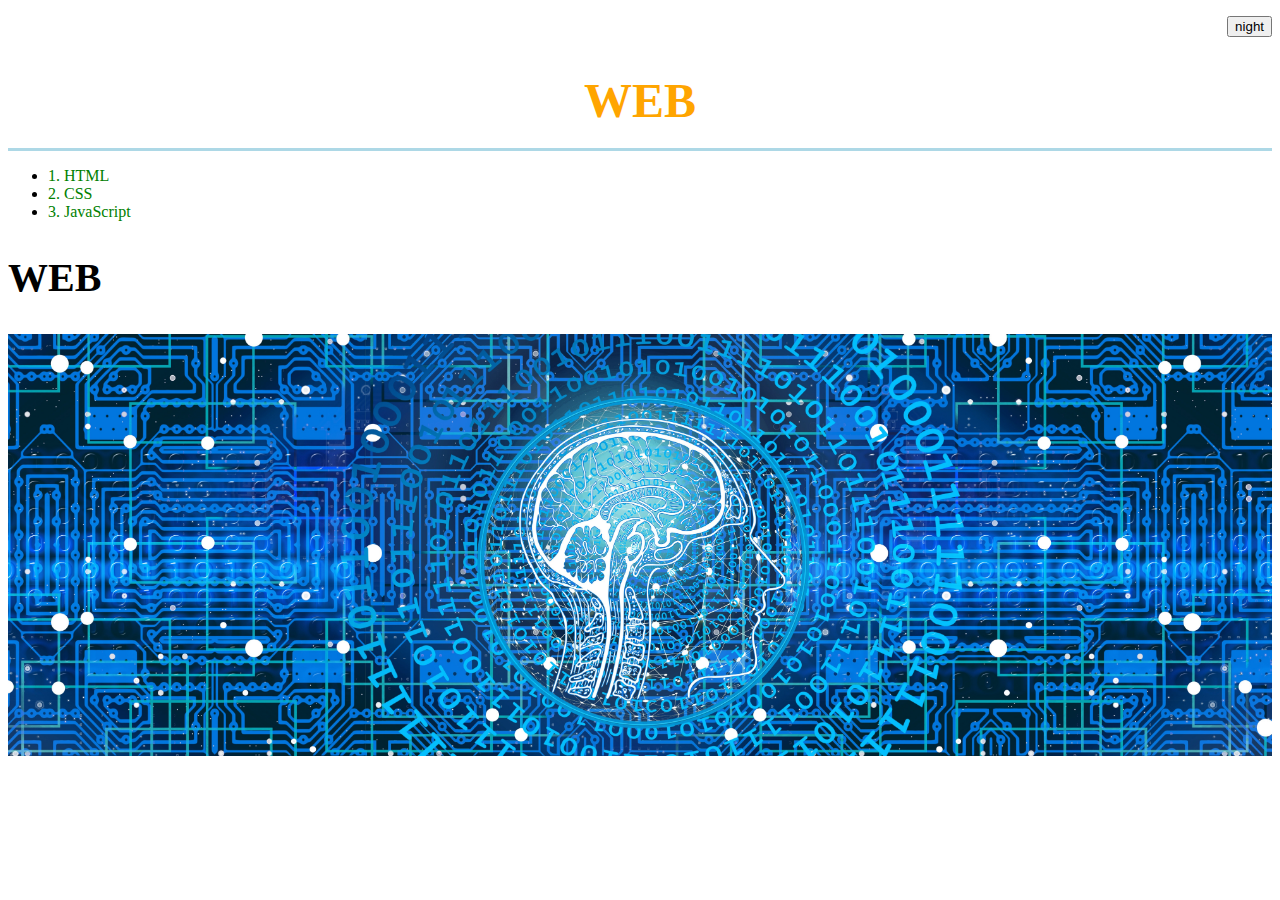
<file: index.html>
<!doctype html>
<html>
<head>
    <title>JSH - Web1(main)</title>
    <meta charset="utf-8">
  <script src="javascript_file_1.js"></script>
  <link rel="stylesheet" href="style.css">
  </head>

<body>
    <p align="right">
      <input type="button" value="night" onclick="
        NightDayHandler(this)
      ">
    </p>
      <h1><a href="index.html" class="link" id="king">WEB</a></h1>
        <ul>
          <li><a href="1.html" class="link">1. HTML</a></li>
          <li><a href="2.html" class="link">2. CSS</a></li>
          <li><a href="3.html" class="link">3. JavaScript</a></li>
        </ul>
      <h2>WEB</h2>
      <img src="main-img1.jpg" width="100%">

      <p>
  <div id="disqus_thread"></div>
  <script>
  /**
  *  RECOMMENDED CONFIGURATION VARIABLES: EDIT AND UNCOMMENT THE SECTION BELOW TO INSERT DYNAMIC VALUES FROM YOUR PLATFORM OR CMS.
  *  LEARN WHY DEFINING THESE VARIABLES IS IMPORTANT: https://disqus.com/admin/universalcode/#configuration-variables*/
  /*
  var disqus_config = function () {
  this.page.url = PAGE_URL;  // Replace PAGE_URL with your page's canonical URL variable
  this.page.identifier = PAGE_IDENTIFIER; // Replace PAGE_IDENTIFIER with your page's unique identifier variable
  };
  */
  (function() { // DON'T EDIT BELOW THIS LINE
  var d = document, s = d.createElement('script');
  s.src = 'https://web-1-4rcdaowk1c.disqus.com/embed.js';
  s.setAttribute('data-timestamp', +new Date());
  (d.head || d.body).appendChild(s);
  })();
  </script>
  <noscript>Please enable JavaScript to view the <a href="https://disqus.com/?ref_noscript">
    comments powered by Disqus.</a></noscript>
  </p>

</body>
</html>
</file>
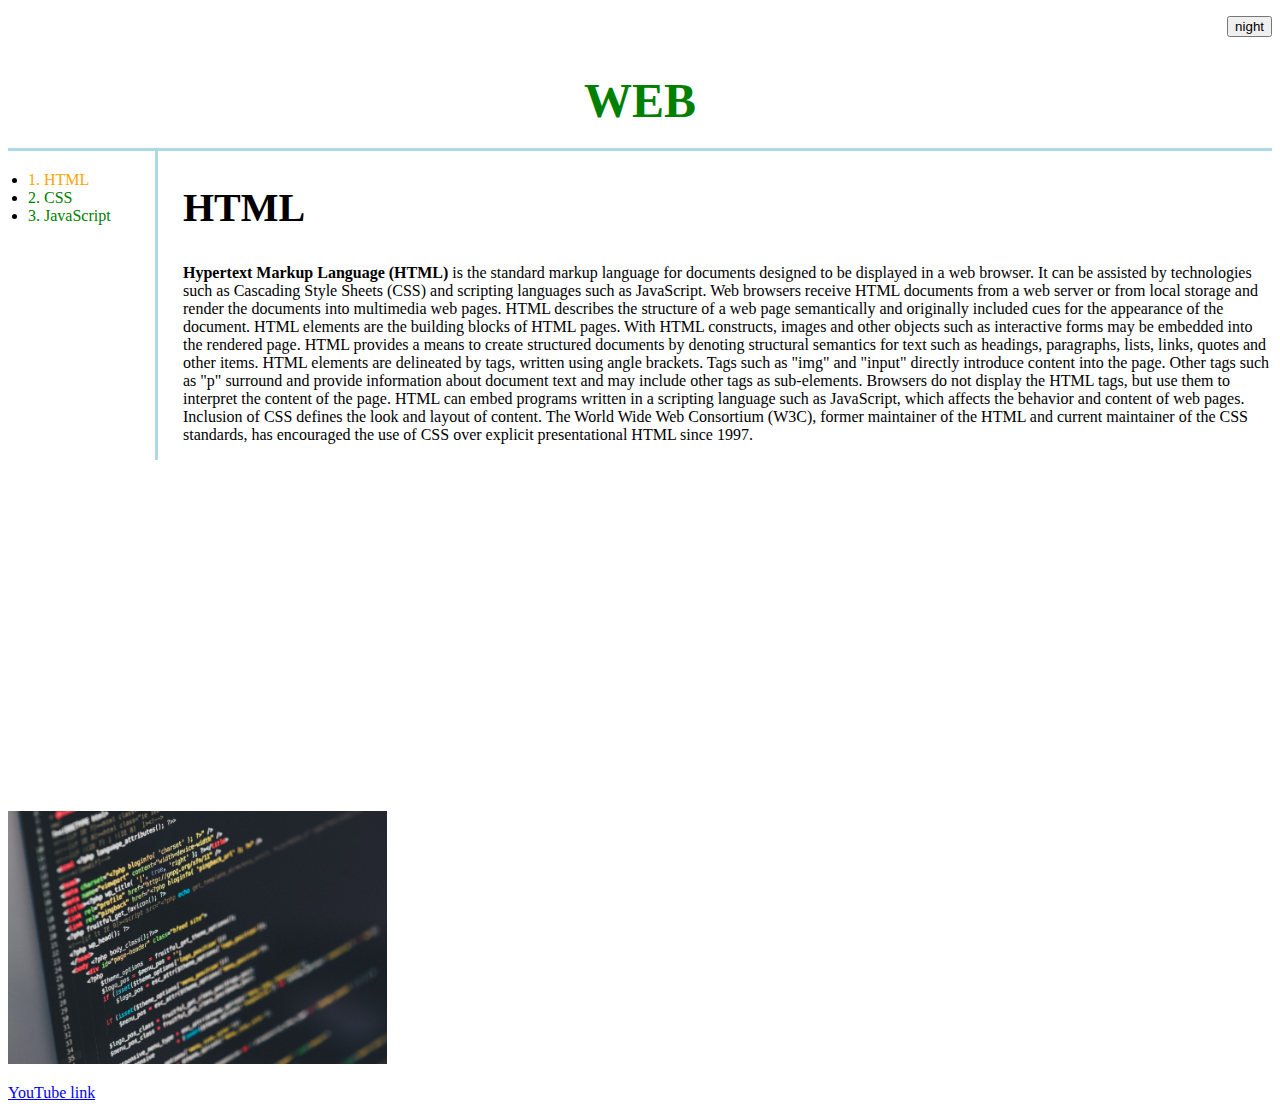
<file: 1.html>
<!doctype html>
<html>
<head>
  <title>JSH - Web1(html)</title>
  <meta charset="utf-8">
  <script src="javascript_file_1.js"></script>
  <link rel="stylesheet" href="style.css">
  </head>

  <body>
    <p align="right">
      <input type="button" value="night" onclick="
        NightDayHandler(this)
      ">
    </p>
      <h1><a href="index.html" class="link">WEB</a></h1>
        <div id="grid">
          <ul>
            <li><a href="1.html" class="link" id="king">1. HTML</a></li>
            <li><a href="2.html" class="link">2. CSS</a></li>
            <li><a href="3.html" class="link">3. JavaScript</a></li>
          </ul>
          <div id="article">
            <h2>HTML</h2>
              <p>
                <strong>Hypertext Markup Language (HTML)</strong> is the standard markup language for documents designed to be displayed in a web browser. It can be assisted by technologies such as Cascading Style Sheets (CSS) and scripting languages such as JavaScript.

                Web browsers receive HTML documents from a web server or from local storage and render the documents into multimedia web pages. HTML describes the structure of a web page semantically and originally included cues for the appearance of the document.

                HTML elements are the building blocks of HTML pages. With HTML constructs, images and other objects such as interactive forms may be embedded into the rendered page. HTML provides a means to create structured documents by denoting structural semantics for text such as headings, paragraphs, lists, links, quotes and other items. HTML elements are delineated by tags, written using angle brackets. Tags such as "img"  and "input" directly introduce content into the page. Other tags such as "p" surround and provide information about document text and may include other tags as sub-elements. Browsers do not display the HTML tags, but use them to interpret the content of the page.

                HTML can embed programs written in a scripting language such as JavaScript, which affects the behavior and content of web pages. Inclusion of CSS defines the look and layout of content. The World Wide Web Consortium (W3C), former maintainer of the HTML and current maintainer of the CSS standards, has encouraged the use of CSS over explicit presentational HTML since 1997.
              </p>
            </div>
          </div>
          <p>
            <iframe width="560" height="315" src="https://www.youtube.com/embed/OGFgdro160I"
            frameborder="0" allow="accelerometer; autoplay; clipboard-write;
            encrypted-media; gyroscope; picture-in-picture" allowfullscreen></iframe>
          </p>
          <img src="coding.jpg" width="30%">
          <p><a href="https://www.youtube.com/" class="YouTube_link"target="_blank" title="YouTube">YouTube link</a></p>

  <p>
  <div id="disqus_thread"></div>
  <script>
  <!--comments code-->
  (function() { // DON'T EDIT BELOW THIS LINE
  var d = document, s = d.createElement('script');
  s.src = 'https://web-1-4rcdaowk1c.disqus.com/embed.js';
  s.setAttribute('data-timestamp', +new Date());
  (d.head || d.body).appendChild(s);
  })();
  </script>
  <noscript>Please enable JavaScript to view the <a href="https://disqus.com/?ref_noscript">
    comments powered by Disqus.</a></noscript>
  </p>

</body>
</html>
</file>
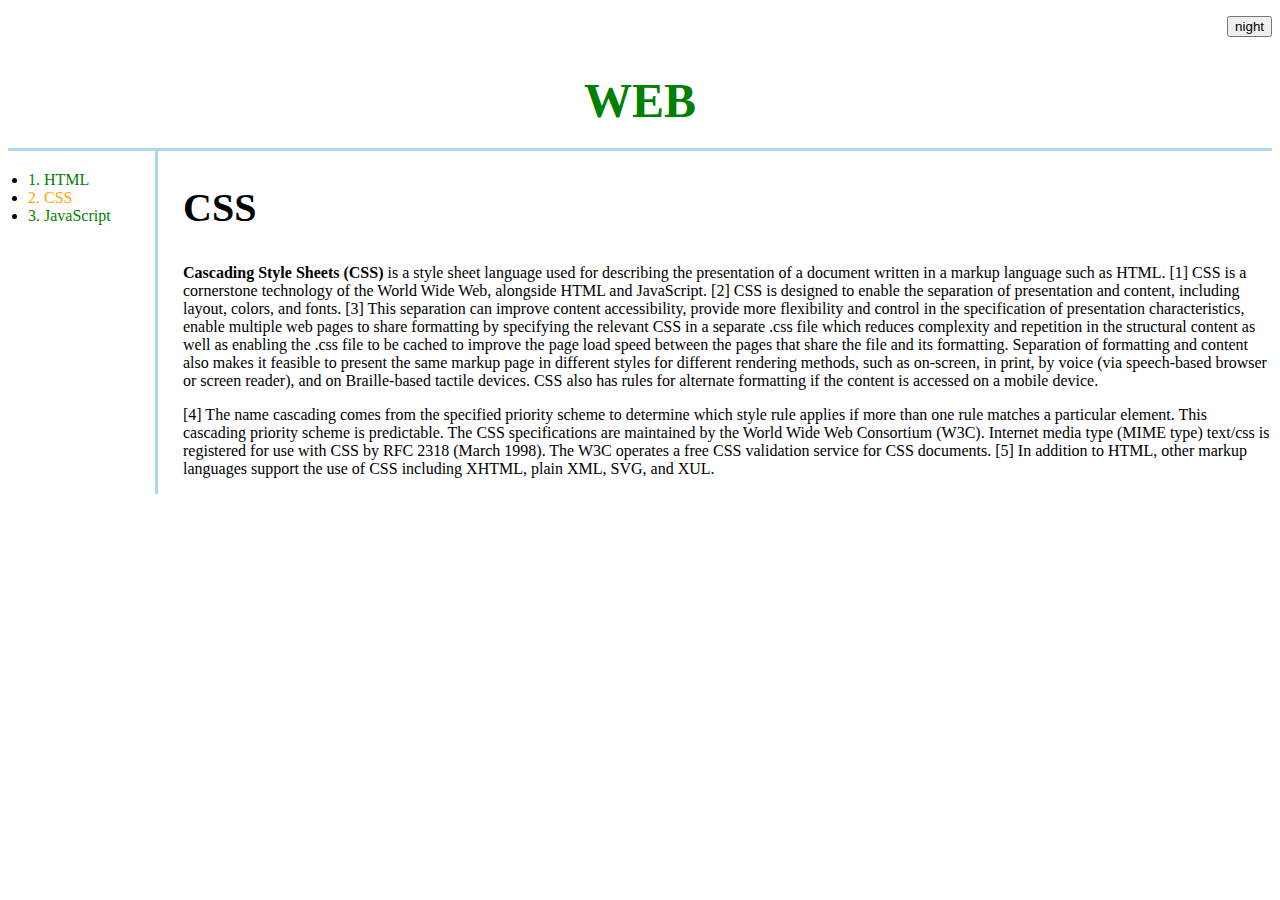
<file: 2.html>
<!doctype html>
<html>
<head>
  <title>JSH - Web1(CSS)</title>
  <meta charset="utf-8">
  <script src="javascript_file_1.js"></script>
  <link rel="stylesheet" href="style.css">
  </head>

<body>
  <p align="right">
      <input type="button" value="night" onclick="
      NightDayHandler(this)
      ">
  </p>
    <h1><a href="index.html" class="link">WEB</a></h1>
      <div id="grid">
        <ul>
          <li><a href="1.html" class="link">1. HTML</a></li>
          <li><a href="2.html" class="link" id="king">2. CSS</a></li>
          <li><a href="3.html" class="link">3. JavaScript</a></li>
        </ul>
        <div id="article">
          <h2>CSS</h2>
          <p>
            <strong>Cascading Style Sheets (CSS)</strong> is a style sheet language used for describing the presentation of a document written in a markup language such as HTML.

            [1] CSS is a cornerstone technology of the World Wide Web, alongside HTML and JavaScript.

            [2] CSS is designed to enable the separation of presentation and content, including layout, colors, and fonts.

            [3] This separation can improve content accessibility, provide more flexibility and control in the specification of presentation characteristics, enable multiple web pages to share formatting by specifying the relevant CSS in a separate .css file which reduces complexity and repetition in the structural content as well as enabling the .css file to be cached to improve the page load speed between the pages that share the file and its formatting.
            Separation of formatting and content also makes it feasible to present the same markup page in different styles for different rendering methods, such as on-screen, in print, by voice (via speech-based browser or screen reader), and on Braille-based tactile devices. CSS also has rules for alternate formatting if the content is accessed on a mobile device.</p>
            [4] The name cascading comes from the specified priority scheme to determine which style rule applies if more than one rule matches a particular element. This cascading priority scheme is predictable.
            The CSS specifications are maintained by the World Wide Web Consortium (W3C). Internet media type (MIME type) text/css is registered for use with CSS by RFC 2318 (March 1998). The W3C operates a free CSS validation service for CSS documents.

            [5] In addition to HTML, other markup languages support the use of CSS including XHTML, plain XML, SVG, and XUL.
          </p>
        </div>
      </div>

  <p>
    <iframe width="560" height="315" src="https://www.youtube.com/embed/ONcmkf07EuI"
  frameborder="0" allow="accelerometer; autoplay; clipboard-write;
  encrypted-media; gyroscope; picture-in-picture" allowfullscreen></iframe>
  </p>

  <p>
  <div id="disqus_thread"></div>
  <script>
  <!--comments code-->
  (function() { // DON'T EDIT BELOW THIS LINE
  var d = document, s = d.createElement('script');
  s.src = 'https://web-1-4rcdaowk1c.disqus.com/embed.js';
  s.setAttribute('data-timestamp', +new Date());
  (d.head || d.body).appendChild(s);
  })();
  </script>
  <noscript>Please enable JavaScript to view the <a href="https://disqus.com/?ref_noscript">
    comments powered by Disqus.</a></noscript>
  </p>

</body>
</html>
</file>
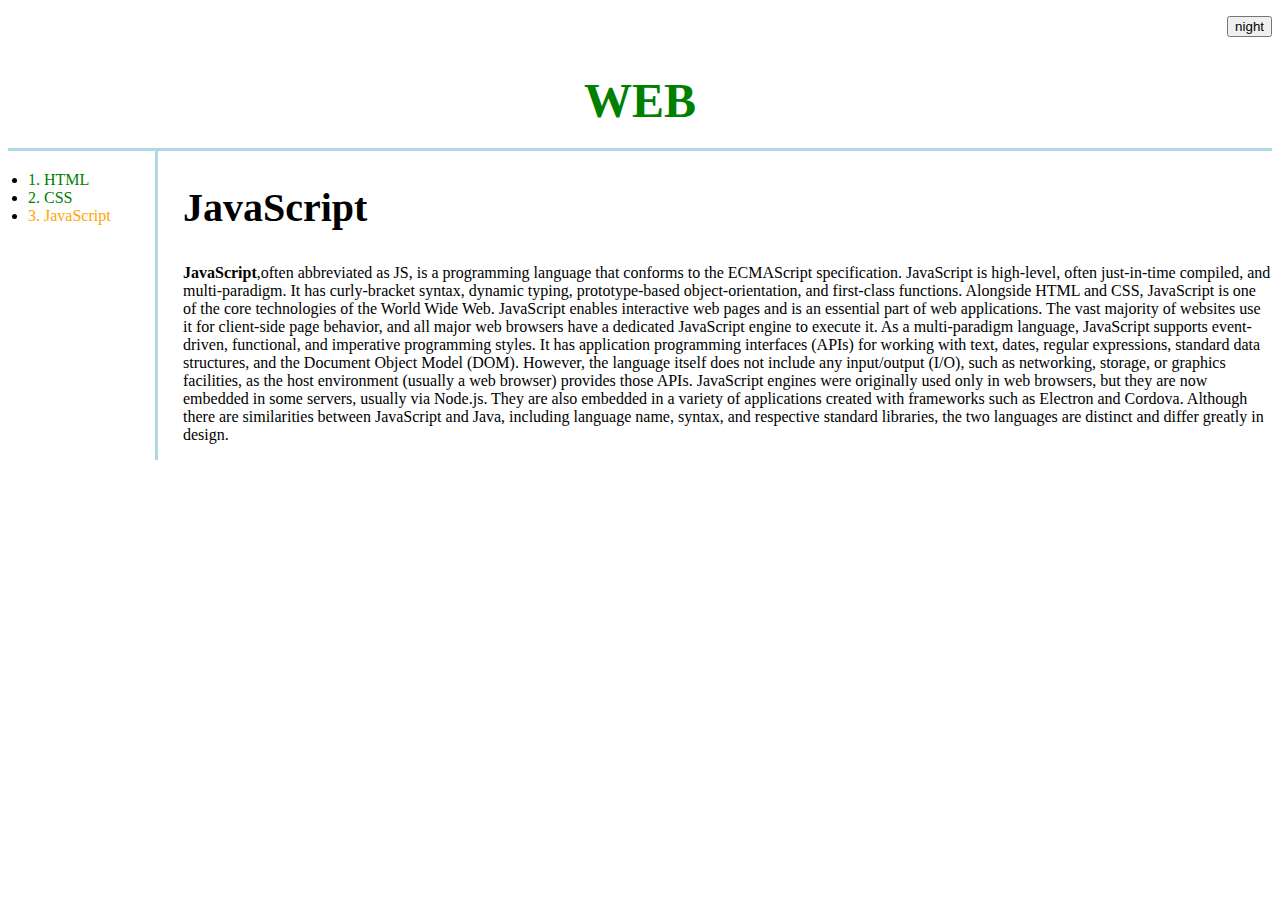
<file: 3.html>
<!doctype html>
<html>
<head>
  <title>JSH - Web1(JavaScript)</title>
  <meta charset="utf-8">
  <script src="javascript_file_1.js"></script>
  <link rel="stylesheet" href="style.css">
</head>

<body>
  <p align="right">
    <input type="button" value="night" onclick="
        NightDayHandler(this)
      ">
      </p>
          <h1><a href="index.html" class="link">WEB</a></h1>
      <div id="grid">
        <ul>
          <li><a href="1.html" class="link">1. HTML</a></li>
          <li><a href="2.html" class="link">2. CSS</a></li>
          <li><a href="3.html" class="link" id="king">3. JavaScript</a></li>
        </ul>
        <div id="article">
          <h2>JavaScript</h2>
            <p>
              <strong>JavaScript</strong>,often abbreviated as JS, is a programming language that conforms to the ECMAScript specification. JavaScript is high-level, often just-in-time compiled, and multi-paradigm. It has curly-bracket syntax, dynamic typing, prototype-based object-orientation, and first-class functions.

              Alongside HTML and CSS, JavaScript is one of the core technologies of the World Wide Web. JavaScript enables interactive web pages and is an essential part of web applications. The vast majority of websites use it for client-side page behavior, and all major web browsers have a dedicated JavaScript engine to execute it.

              As a multi-paradigm language, JavaScript supports event-driven, functional, and imperative programming styles. It has application programming interfaces (APIs) for working with text, dates, regular expressions, standard data structures, and the Document Object Model (DOM). However, the language itself does not include any input/output (I/O), such as networking, storage, or graphics facilities, as the host environment (usually a web browser) provides those APIs.

              JavaScript engines were originally used only in web browsers, but they are now embedded in some servers, usually via Node.js. They are also embedded in a variety of applications created with frameworks such as Electron and Cordova.

              Although there are similarities between JavaScript and Java, including language name, syntax, and respective standard libraries, the two languages are distinct and differ greatly in design.
            </p>
          </div>
        </div>
        <p>
          <iframe width="560" height="315" src="https://www.youtube.com/embed/dPRtcRwKo-Y"
          frameborder="0" allow="accelerometer; autoplay; clipboard-write;
          encrypted-media; gyroscope; picture-in-picture" allowfullscreen></iframe>
        </p>

  <p>

  <div id="disqus_thread"></div>
  <script>
  <!--comments code-->
  (function() { // DON'T EDIT BELOW THIS LINE
  var d = document, s = d.createElement('script');
  s.src = 'https://web-1-4rcdaowk1c.disqus.com/embed.js';
  s.setAttribute('data-timestamp', +new Date());
  (d.head || d.body).appendChild(s);
  })();
  </script>
  <noscript>Please enable JavaScript to view the <a href="https://disqus.com/?ref_noscript">
    comments powered by Disqus.</a></noscript>
  </p>

</body>
</html>
</file>
<file: style.css>
<style>
.YouTube_link {
  color: red;
}
 .link {
   color:green;
   text-decoration: none;
 }
 h1 {
   font-size: 300%;
   text-align: center;
   border-bottom: 3px solid lightblue;
   margin: 0;
   padding: 20px;
}
#king {
  color: orange;
}
#grid{
  display:grid;
  grid-template-columns: 150px 1fr;
}
#grid ul{
  padding-left: 33px;
  border-right: 3px solid lightblue;
  margin:0;
  padding:20px;
}
#grid #article{
  padding-left: 25px;
}
h2 {
  font-size: 40px;
}
</style>
</file>
